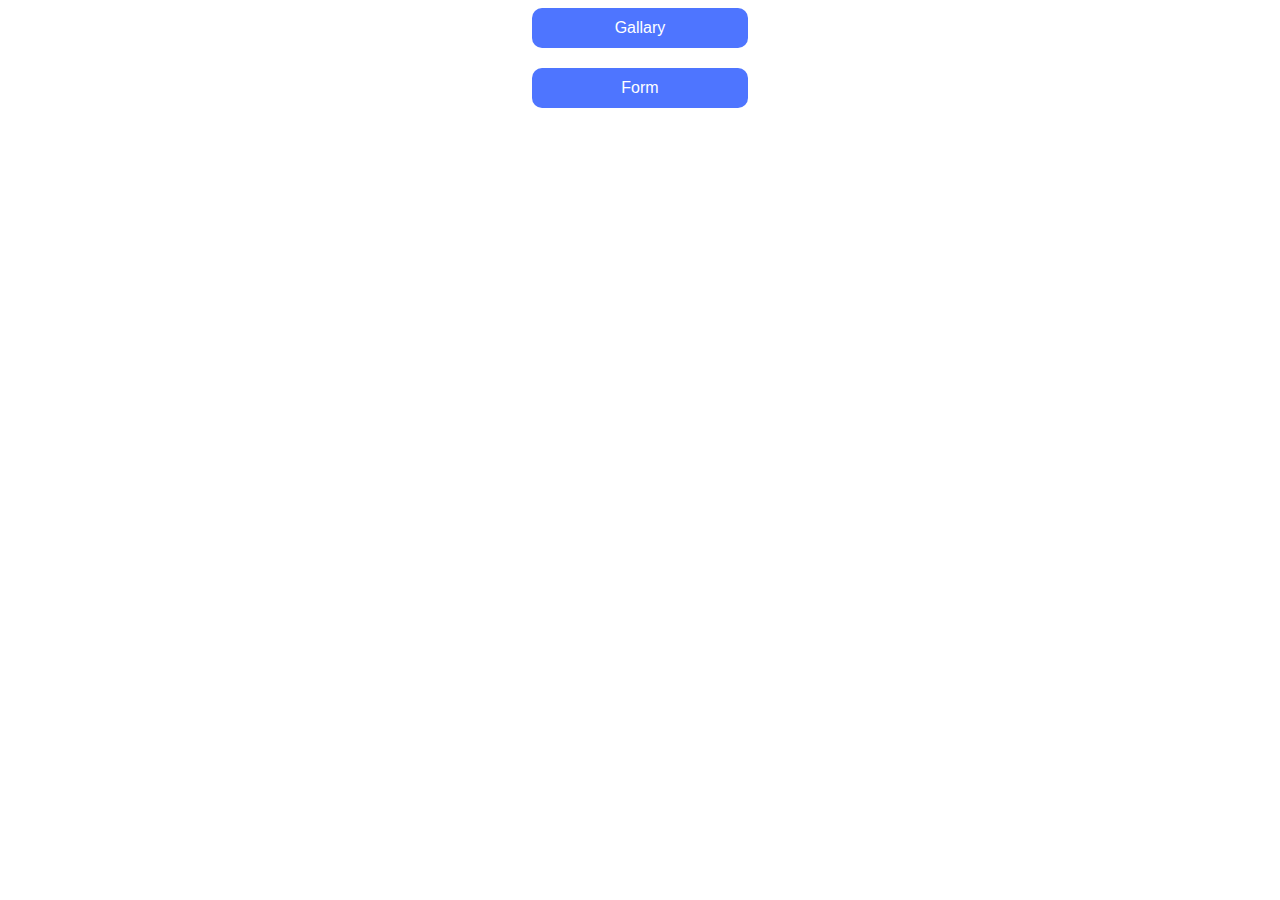
<file: src/index.html>
<!DOCTYPE html>
<html lang="en">
  <head>
    <meta charset="UTF-8" />
    <link rel="icon" type="image/svg+xml" href="/favicon.svg" />
    <meta name="viewport" content="width=device-width, initial-scale=1.0" />
    <title>Vanilla App Template</title>
    <link rel="stylesheet" href="./css/styles.css" />
  </head>
  <body>
    <a class="link-on-page" href="./1-gallery.html">Gallary</a>
    <a class="link-on-page" href="./2-form.html">Form</a>
  </body>
</html>
</file>
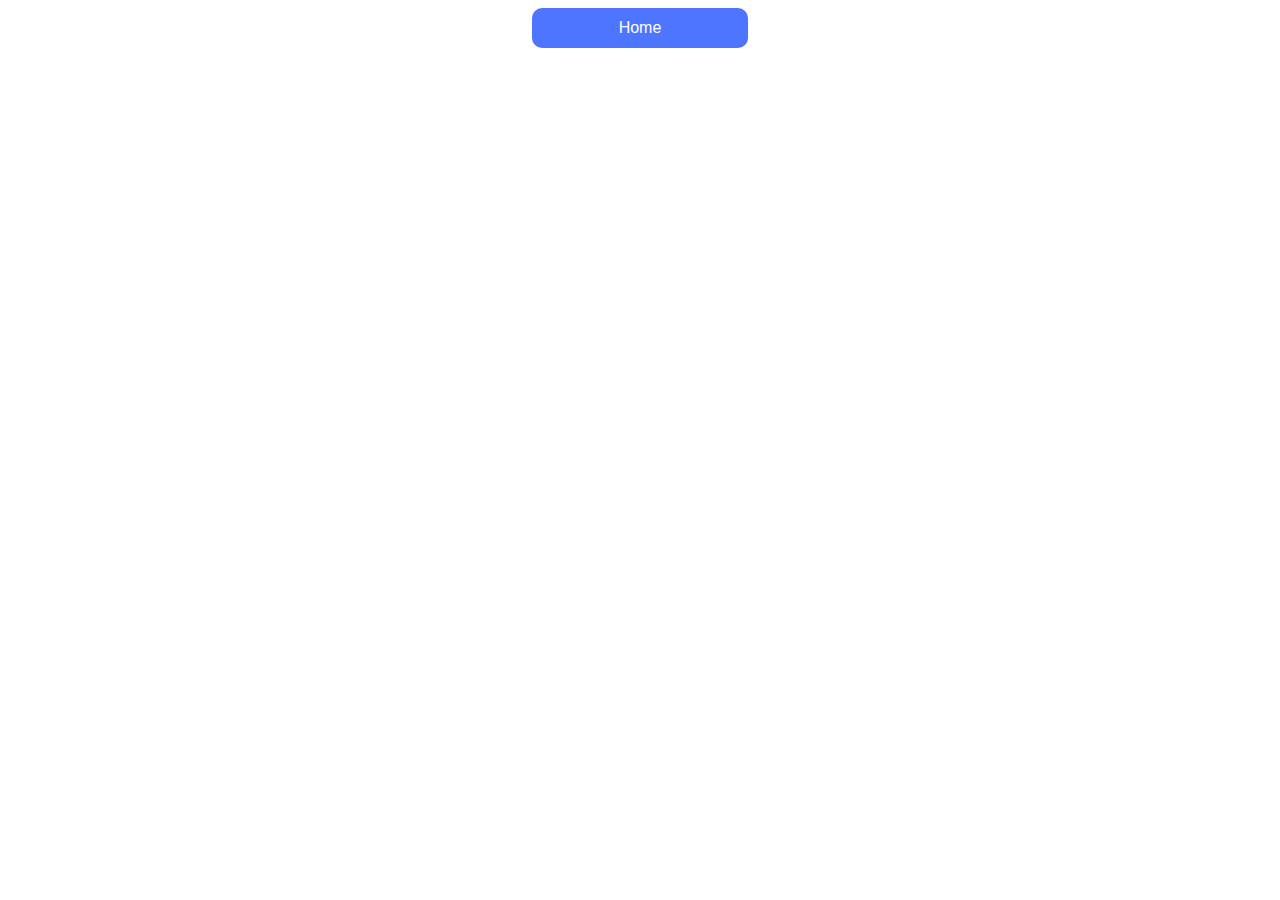
<file: src/1-gallery.html>
<!DOCTYPE html>
<html lang="en">
  <head>
    <meta charset="UTF-8" />
    <meta name="viewport" content="width=device-width, initial-scale=1.0" />
    <link rel="stylesheet" href="./css/styles.css" />

    <title>Gallery</title>
  </head>
  <body>
    <a class="link-on-page" href="./index.html">Home</a>
    <ul class="gallery js-gallery"></ul>
    <script type="module" src="./js/1-gallery.js"></script>
  </body>
</html>
</file>
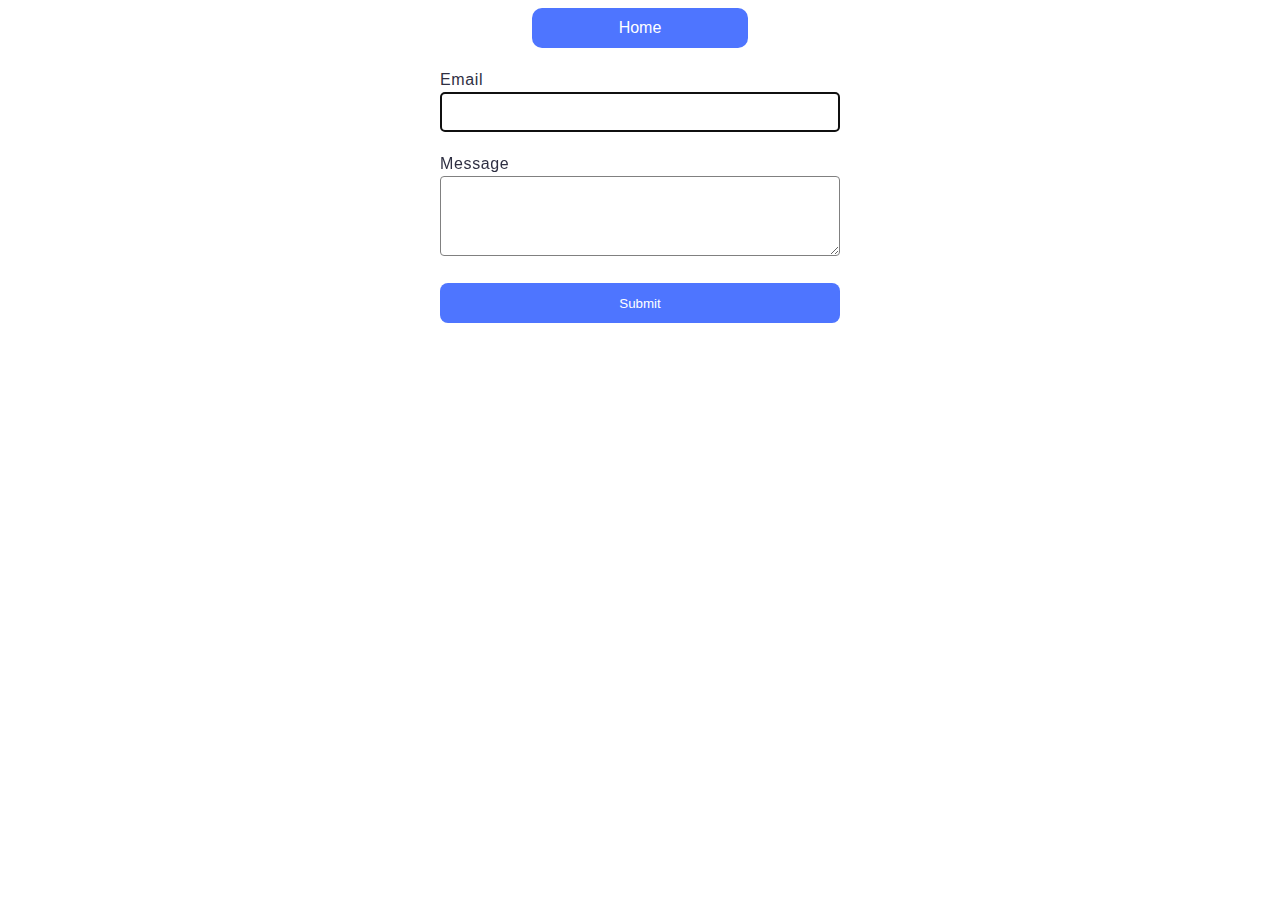
<file: src/2-form.html>
<!DOCTYPE html>
<html lang="en">
  <head>
    <meta charset="UTF-8" />
    <meta name="viewport" content="width=device-width, initial-scale=1.0" />
    <link rel="stylesheet" href="./css/styles.css" />

    <title>Document</title>
  </head>
  <body>
    <a class="link-on-page" href="./index.html">Home</a>
    <form class="feedback-form" autocomplete="off">
      <label>
        Email
        <input type="email" name="email" autofocus />
      </label>
      <label>
        Message
        <textarea name="message" rows="8"></textarea>
      </label>
      <button type="submit">Submit</button>
    </form>
    <script type="module" src="./js/2-form.js"></script>
  </body>
</html>
</file>
<file: src/css/styles.css>
@import url('./reset.css');
@import url('./1-galary.css');
@import url('./2-form.css');

:root {
  font-family: Inter, Avenir, Helvetica, Arial, sans-serif;
  font-size: 16px;
  line-height: 24px;
  font-weight: 400;

  color: #242424;
  background-color: rgba(255, 255, 255, 0.87);

  font-synthesis: none;
  text-rendering: optimizeLegibility;
  -webkit-font-smoothing: antialiased;
  -moz-osx-font-smoothing: grayscale;
  -webkit-text-size-adjust: 100%;
}
</file>
